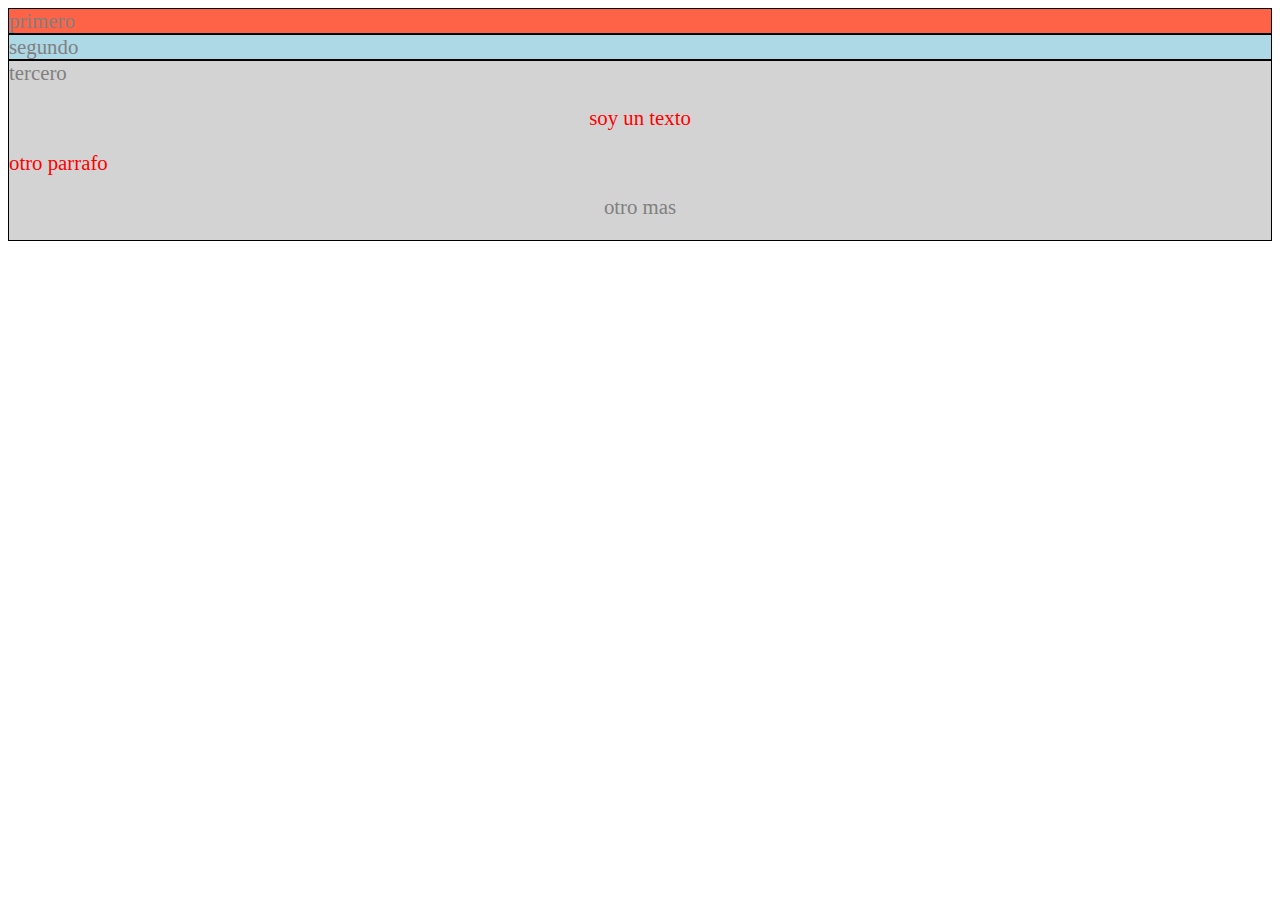
<file: practicas/index.html>
<!DOCTYPE html>
<html lang="en">

<head>
    <meta charset="UTF-8">
    <meta name="viewport" content="width=device-width, initial-scale=1.0">
    <title>practicas.</title>
    <link rel="stylesheet" href="css/style.css">
</head>

<body>
    <div id="primero">
        primero
    </div>

    <div id="segundo">
        segundo

    </div>

    <div id="tercero">
        tercero
        <p class="centrado color-rojo">soy un texto</p>
        <p class="color-rojo">otro parrafo</p>
        <p class="centrado">otro mas</p>

    </div>

</body>

</html>
</file>
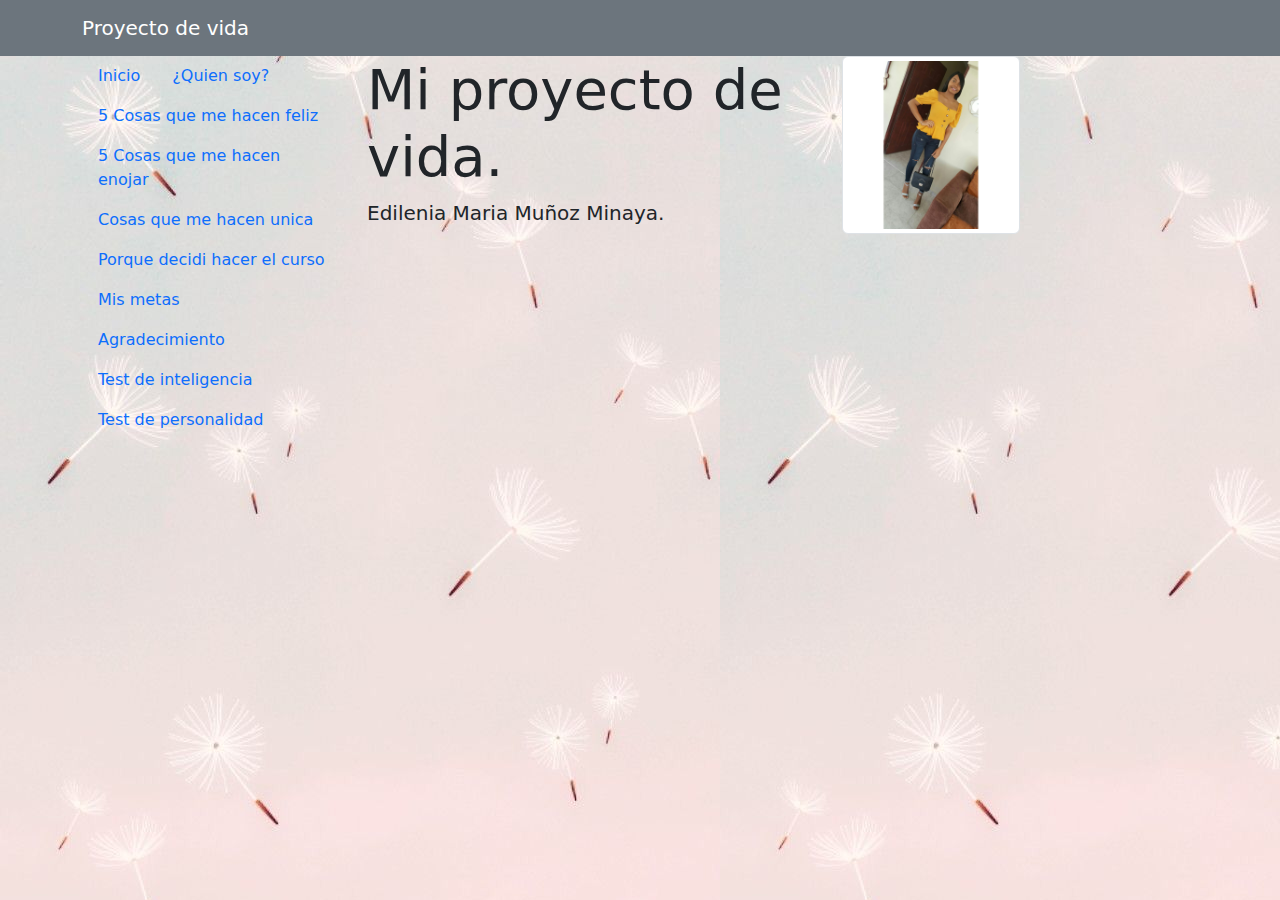
<file: proyecto-vida/index.html>
<!DOCTYPE html>
<html lang="en">

<head>
    <meta charset="UTF-8">
    <meta name="viewport" content="width=device-width, initial-scale=1.0">
    <title>Mi proyecto de vida.</title>
    <link rel="stylesheet" href="https://cdn.jsdelivr.net/npm/bootstrap@5.0.0-beta1/dist/css/bootstrap.min.css"
        integrity="sha384-TX8t27EcRE3e/ihU7zmQxVncDAy5uIKz4rEkgIXeMed4M0jlfIDPvg6uqKI2xXr2" crossorigin="anonymous">
    <link rel="stylesheet" href="css/style.css">
</head>

<body>

    <!-- Menu de navegacion -->
    <nav class="navbar navbar-dark bg-secondary">
        <div class="container">
            <a class="navbar-brand" href="index.html">Proyecto de vida</a>
        </div>
    </nav>



    <div class="container">


        <div class="row">
            <div class="col-3">
                <ul class="nav">
                    <li class="nav-item"><a class="nav-link" href="index.html">Inicio</a></li>
                    <li class="nav-item"><a class="nav-link" href="quien-soy.html">¿Quien soy?</a></li>
                    <li class="nav-item"><a class="nav-link" href="5-feliz.html">5 Cosas que me hacen feliz</a></li>
                    <li class="nav-item"><a class="nav-link" href="5-enojar.html">5 Cosas que me hacen enojar</a></li>
                    <li class="nav-item"><a class="nav-link" href="unico.html">Cosas que me hacen unica</a></li>
                    <li class="nav-item"><a class="nav-link" href="decidi-curso.html">Porque decidi hacer el curso</a>
                    </li>
                    <li class="nav-item"><a class="nav-link" href="metas.html">Mis metas</a></li>
                    <li class="nav-item"><a class="nav-link" href="agradecimiento.html">Agradecimiento</a></li>
                    <li class="nav-item"> <a class="nav-link" href="test-inteligencia.html">Test de inteligencia</a>
                    </li>
                    <li class="nav-item"><a class="nav-link" href="test-personalidad.html">Test de personalidad</a>
                    </li>
                </ul>


            </div>
            <div class="col-5">
                <h1 class="display-4"> Mi proyecto de vida.</h1>
                <p class="lead">Edilenia Maria Muñoz Minaya.</p>
            </div>
            <div class="col-4"><img width="50%" src="imagenes/mi foto.jpg" alt="Esto es una imagen"
                    class="img-thumbnail">
            </div>
        </div>
    </div>




</body>

</html>
</file>
<file: practicas/css/style.css>
/* selector de tipo */
div {
    font-size: 130%;
    color: grey;
    border: solid 1px black;

}

/* selector de div*/
#primero {
    background-color: tomato;
}

#segundo {
    background-color: lightblue;
}

#tercero {
    background-color: lightgrey;
}

/* selector clase */
.centrado {
    text-align: center;
}

.color-rojo {
    color: red;
}
</file>
<file: proyecto-vida/css/style.css>
@import url("https://cdn.jsdelivr.net/npm/bootstrap@5.0.0-beta1/dist/css/bootstrap.min.css");

body{
    background-color: burlywood;
    background-image: url("../imagenes/fondo-rosa.jpg");
}
</file>
